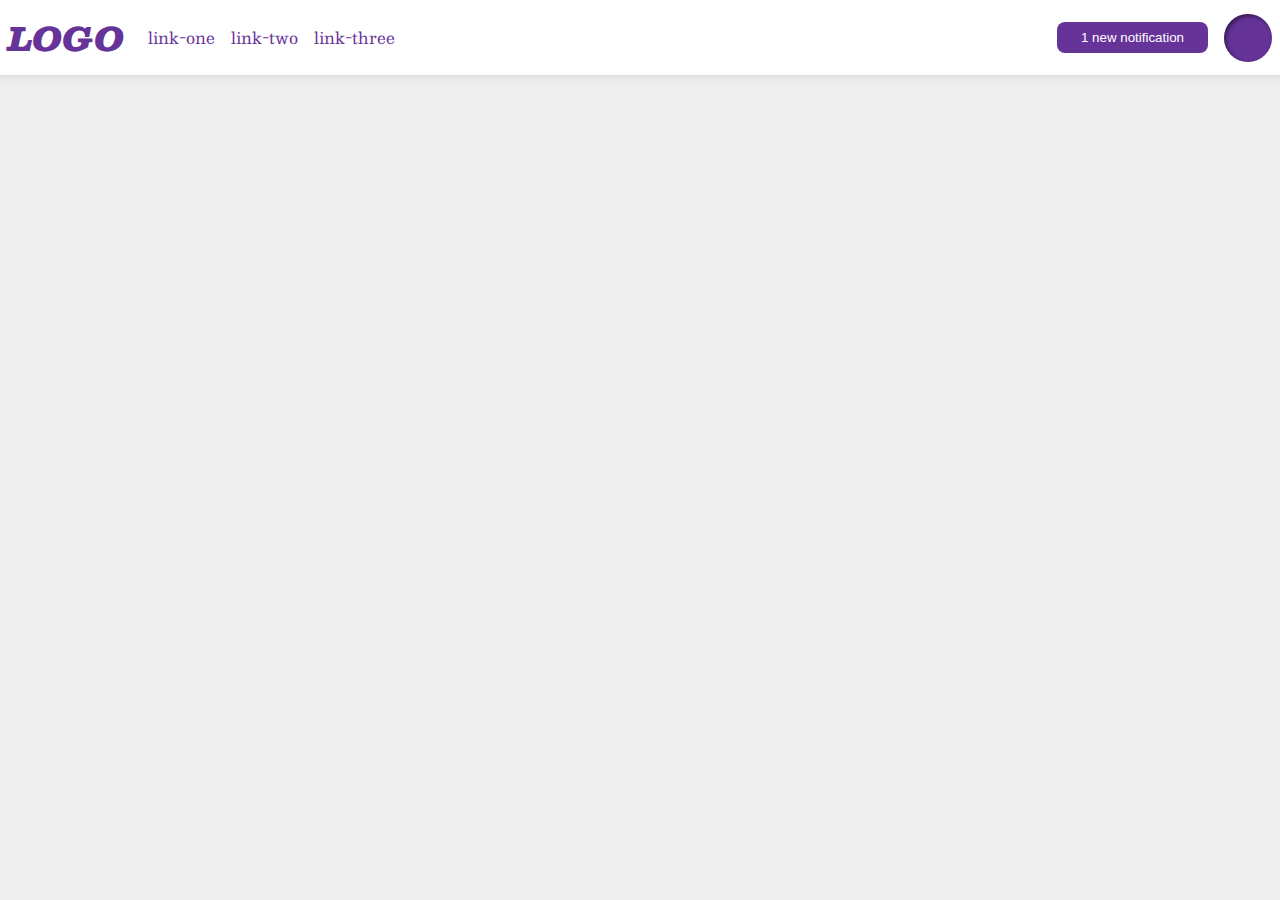
<file: flex/03-flex-header-2/index.html>
<!DOCTYPE html>
<html lang="en">
  <head>
    <meta charset="UTF-8">
    <meta http-equiv="X-UA-Compatible" content="IE=edge">
    <meta name="viewport" content="width=device-width, initial-scale=1.0">
    <title>Flex Header 2</title>
    <link rel="stylesheet" href="style.css">
  </head>
  <body>
    <div class="header">
      <div class="left">
        <div class="logo">
            LOGO
        </div>
        <ul class="links">
            <li><a href="google.com">link-one</a></li>
            <li><a href="google.com">link-two</a></li>
            <li><a href="google.com">link-three</a></li>
        </ul>
      </div>
      <div class="right">
        <button class="notifications">
            1 new notification
        </button>
        <div class="profile-image"></div>
      </div>
  </body>
</html>
</file>
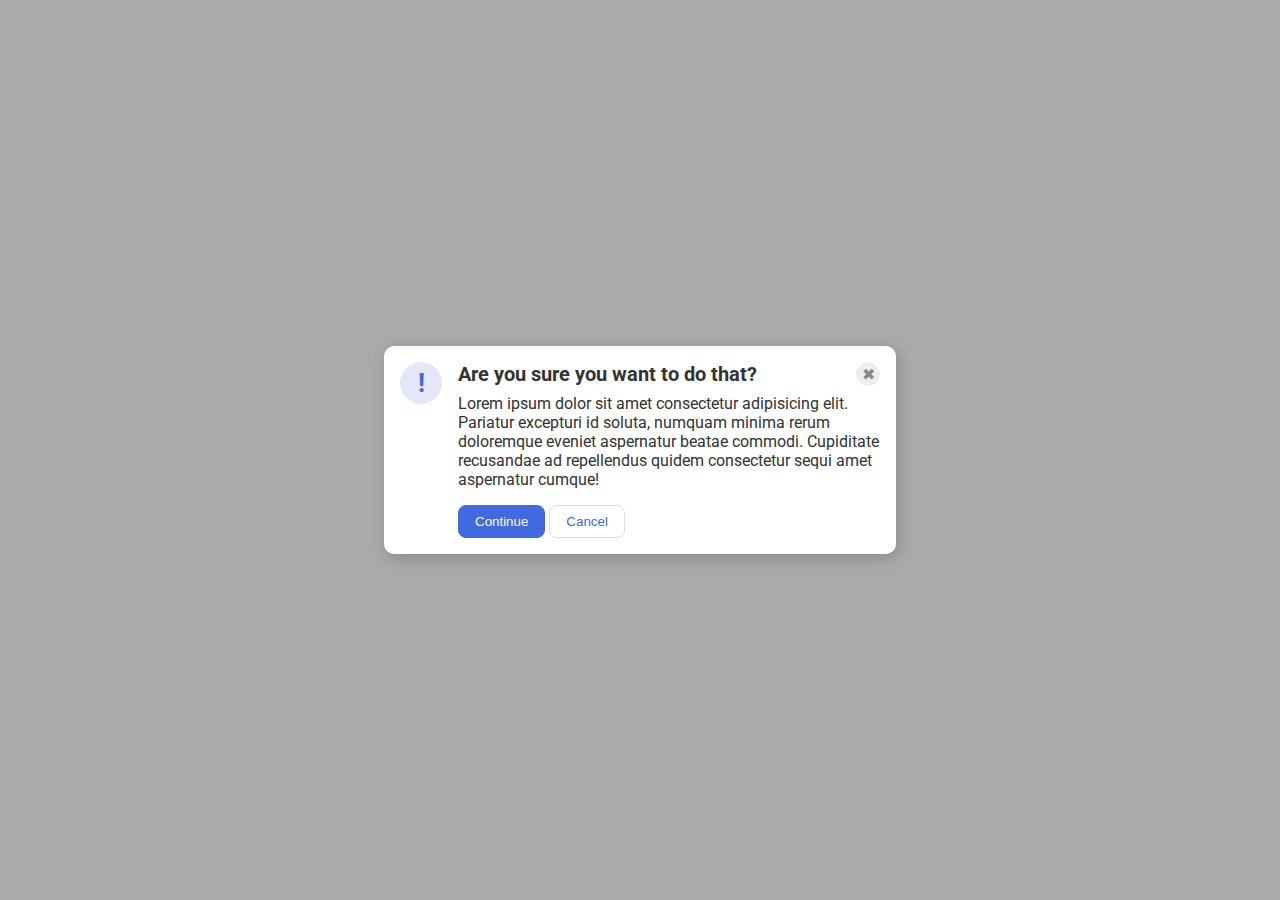
<file: flex/05-flex-modal/index.html>
<!DOCTYPE html>
<html lang="en">
  <head>
    <meta charset="UTF-8">
    <meta http-equiv="X-UA-Compatible" content="IE=edge">
    <meta name="viewport" content="width=device-width, initial-scale=1.0">
    <link rel="stylesheet" href="style.css">
    <title>Modal</title>
  </head>
  <body>
    <div class="modal">
      <div class="icon">!</div>
      <div class="center">
        <div class="header">Are you sure you want to do that?
          <button class="close-button">✖</button>
        </div>
        <div class="text">Lorem ipsum dolor sit amet consectetur adipisicing elit. Pariatur excepturi id soluta, numquam minima rerum doloremque eveniet aspernatur beatae commodi. Cupiditate recusandae ad repellendus quidem consectetur sequi amet aspernatur cumque!</div>
        <div class="buttons">
          <button class="continue">Continue</button>
          <button class="cancel">Cancel</button>
        </div>
      </div>     
    </div>
  </body>
</html>
</file>
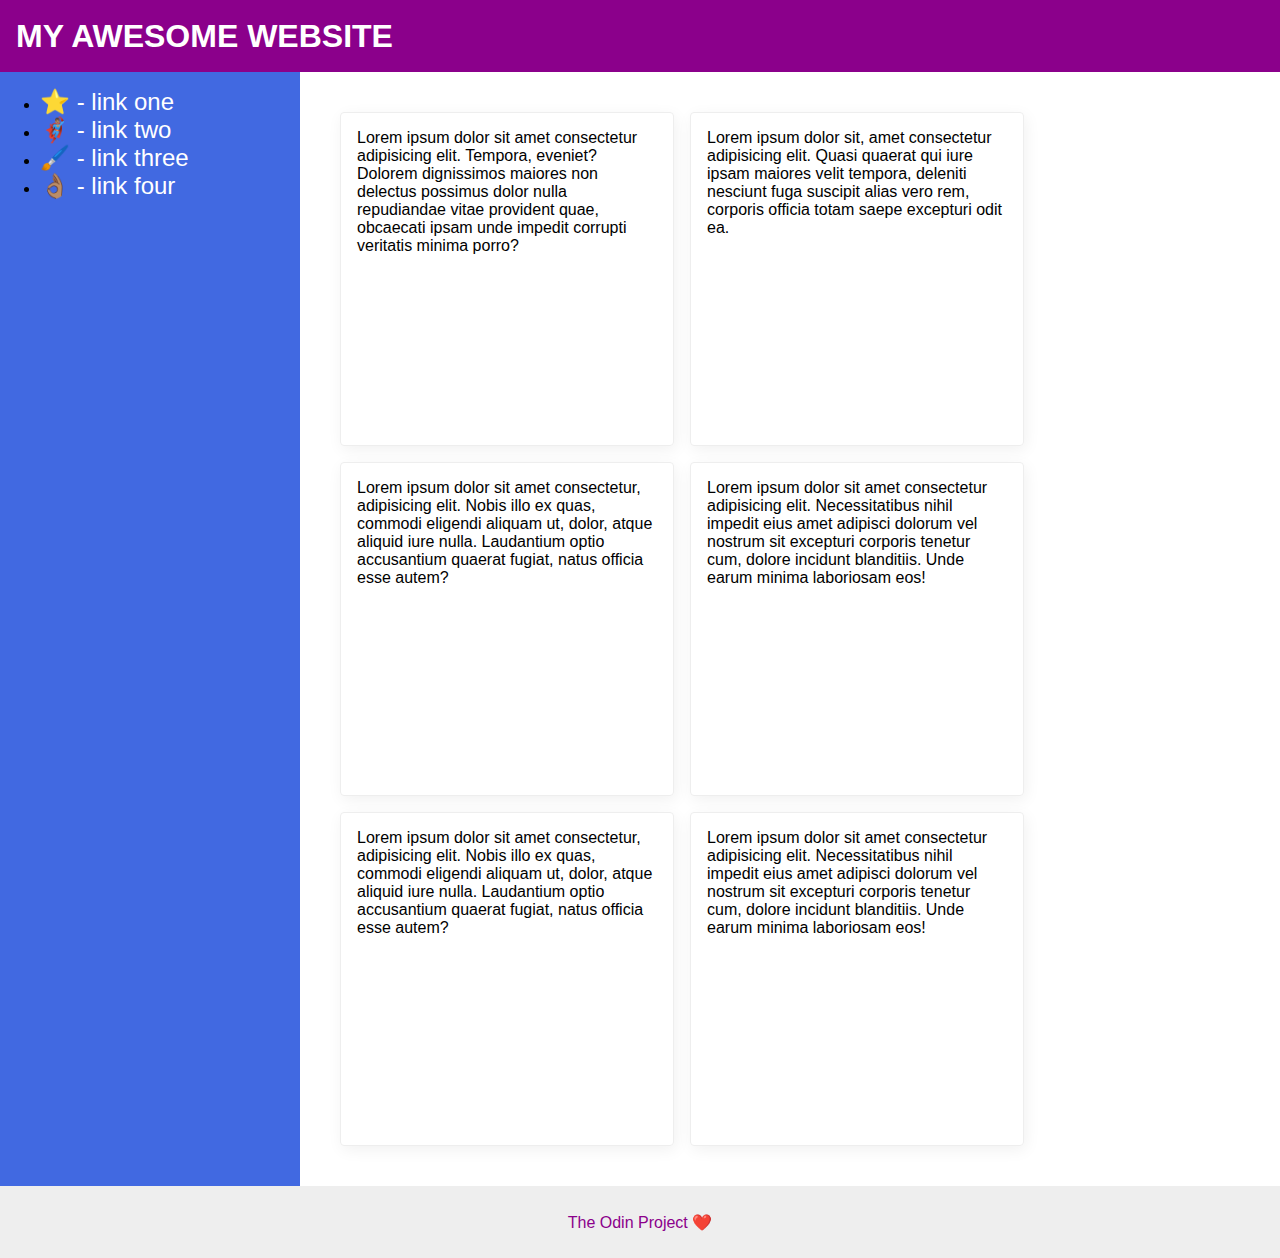
<file: flex/07-flex-layout-2/index.html>
<!DOCTYPE html>
<html lang="en">
  <head>
    <meta charset="UTF-8">
    <meta http-equiv="X-UA-Compatible" content="IE=edge">
    <meta name="viewport" content="width=device-width, initial-scale=1.0">
    <title>The Holy Grail</title>
    <link rel="stylesheet" href="style.css">
  </head>
  <body>
    <div class="header">
      MY AWESOME WEBSITE
    </div>
    
    <div class="whole">
      <div class="sidebar">
        <ul>
          <li><a href="#">⭐ - link one</a></li>
          <li><a href="#">🦸🏽‍♂️ - link two</a></li>
          <li><a href="#">🖌️ - link three</a></li>
          <li><a href="#">👌🏽 - link four</a></li>
        </ul>
      </div>
  
      <div class="cards">
        <div class="card">Lorem ipsum dolor sit amet consectetur adipisicing elit. Tempora, eveniet? Dolorem dignissimos maiores non delectus possimus dolor nulla repudiandae vitae provident quae, obcaecati ipsam unde impedit corrupti veritatis minima porro?</div>
        <div class="card">Lorem ipsum dolor sit, amet consectetur adipisicing elit. Quasi quaerat qui iure ipsam maiores velit tempora, deleniti nesciunt fuga suscipit alias vero rem, corporis officia totam saepe excepturi odit ea.</div>
        <div class="card">Lorem ipsum dolor sit amet consectetur, adipisicing elit. Nobis illo ex quas, commodi eligendi aliquam ut, dolor, atque aliquid iure nulla. Laudantium optio accusantium quaerat fugiat, natus officia esse autem?</div>
        <div class="card">Lorem ipsum dolor sit amet consectetur adipisicing elit. Necessitatibus nihil impedit eius amet adipisci dolorum vel nostrum sit excepturi corporis tenetur cum, dolore incidunt blanditiis. Unde earum minima laboriosam eos!</div>
        <div class="card">Lorem ipsum dolor sit amet consectetur, adipisicing elit. Nobis illo ex quas, commodi eligendi aliquam ut, dolor, atque aliquid iure nulla. Laudantium optio accusantium quaerat fugiat, natus officia esse autem?</div>
        <div class="card">Lorem ipsum dolor sit amet consectetur adipisicing elit. Necessitatibus nihil impedit eius amet adipisci dolorum vel nostrum sit excepturi corporis tenetur cum, dolore incidunt blanditiis. Unde earum minima laboriosam eos!</div>
      </div>
    </div>
    
    
    <div class="footer">
      The Odin Project ❤️
    </div>
  </body>
</html>
</file>
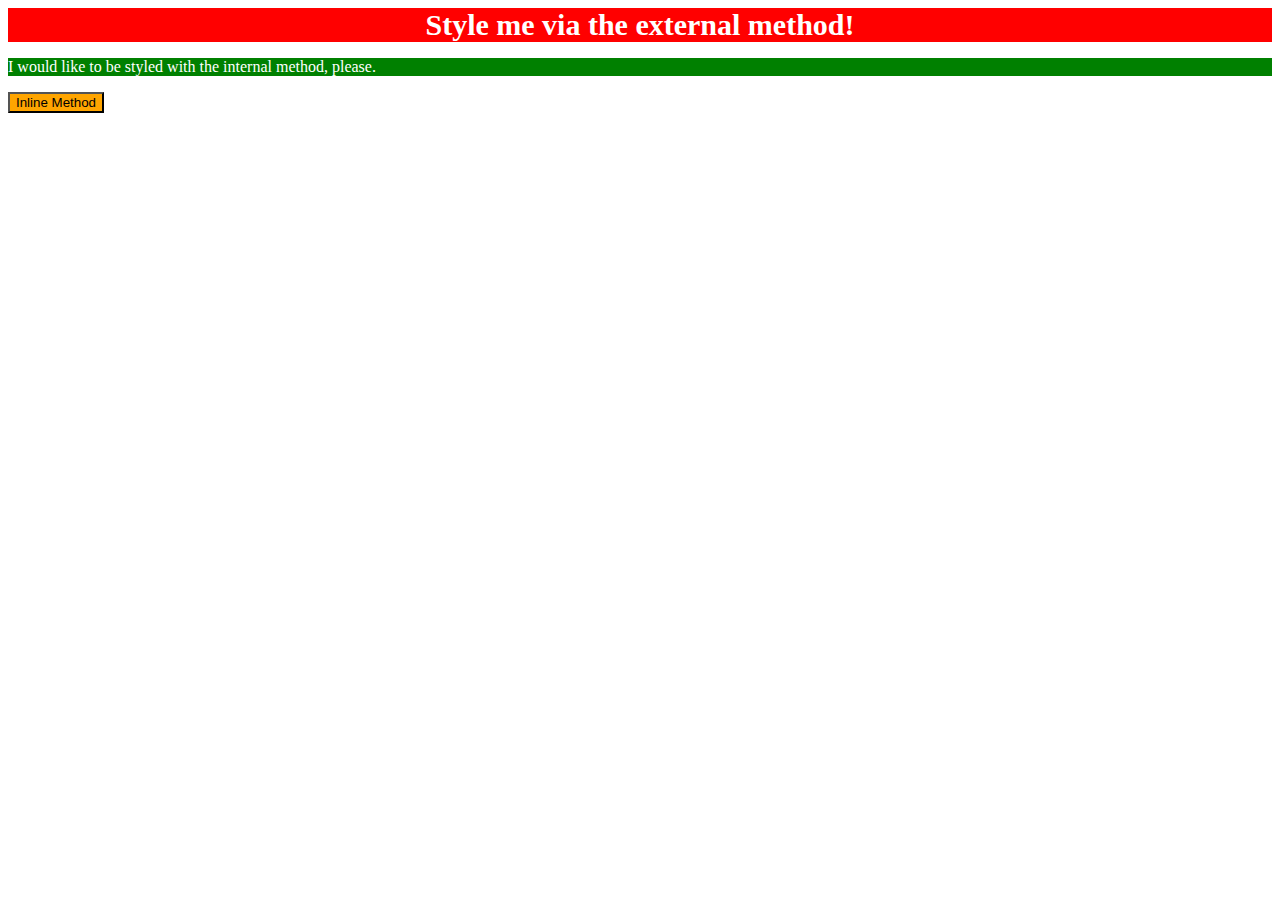
<file: foundations/01-css-methods/index.html>
<!DOCTYPE html>
<html lang="en">
  <head>
    <meta charset="UTF-8">
    <meta http-equiv="X-UA-Compatible" content="IE=edge">
    <meta name="viewport" content="width=device-width, initial-scale=1.0">
    <link rel="stylesheet" href="style.css">
    <title>Methods for Adding CSS</title>
    <style>
      p {
        color: white;
        background-color: green;
      }
    </style>
  </head>
  <body>
    <div>Style me via the external method!</div>
    <p>I would like to be styled with the internal method, please.</p>
    <button style="color: black; background-color: orange;"">Inline Method</button>
  </body>
</html>
</file>
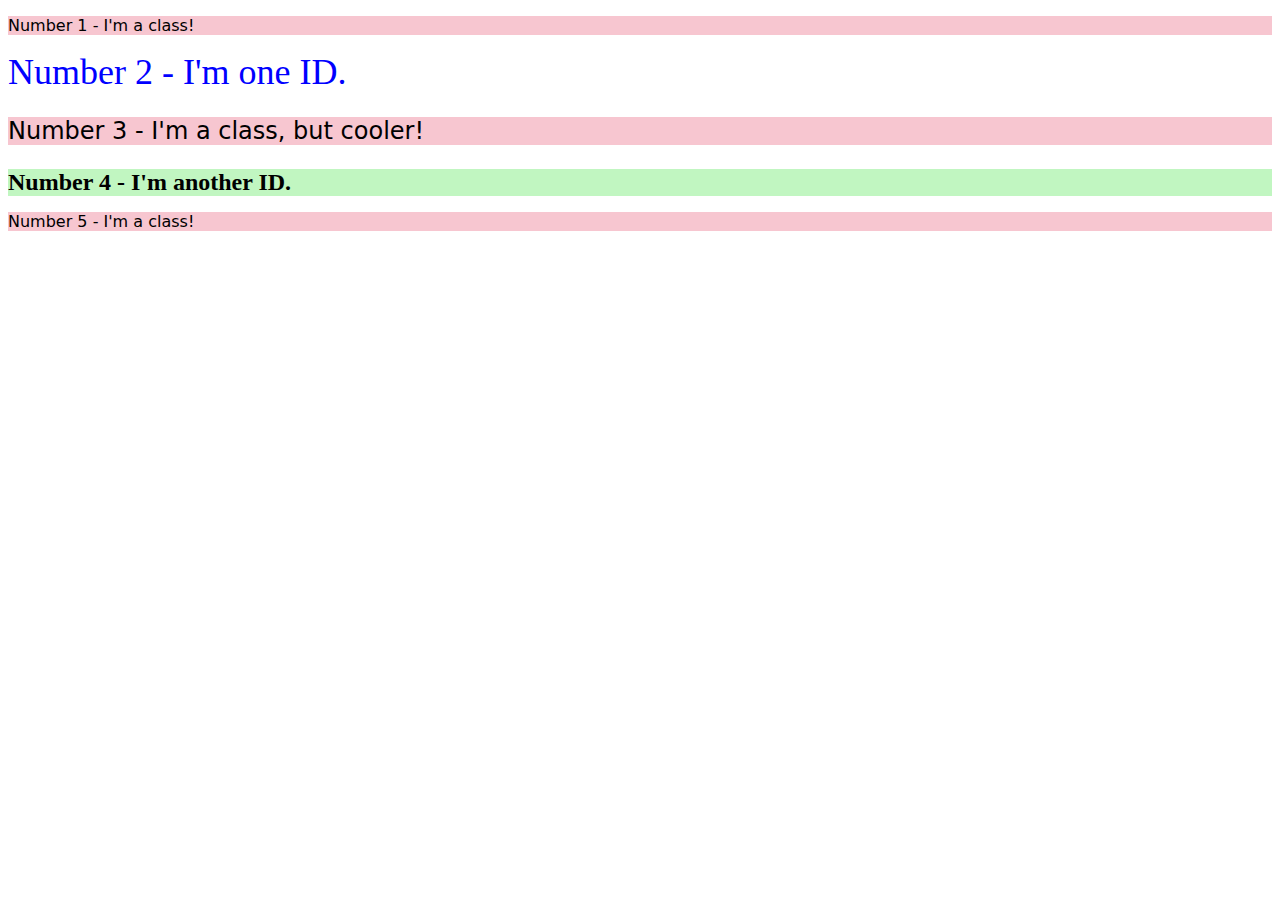
<file: foundations/02-class-id-selectors/index.html>
<!DOCTYPE html>
<html lang="en">
  <head>
    <meta charset="UTF-8">
    <meta http-equiv="X-UA-Compatible" content="IE=edge">
    <meta name="viewport" content="width=device-width, initial-scale=1.0">
    <title>Class and ID Selectors</title>
    <link rel="stylesheet" href="style.css">
  </head>
  <body>
    <p class="pink">Number 1 - I'm a class!</p>
    <div id="bigblue">Number 2 - I'm one ID.</div>
    <p class="pink large">Number 3 - I'm a class, but cooler!</p>
    <div id="green">Number 4 - I'm another ID.</div>
    <p class="pink">Number 5 - I'm a class!</p>
  </body>
</html>
</file>
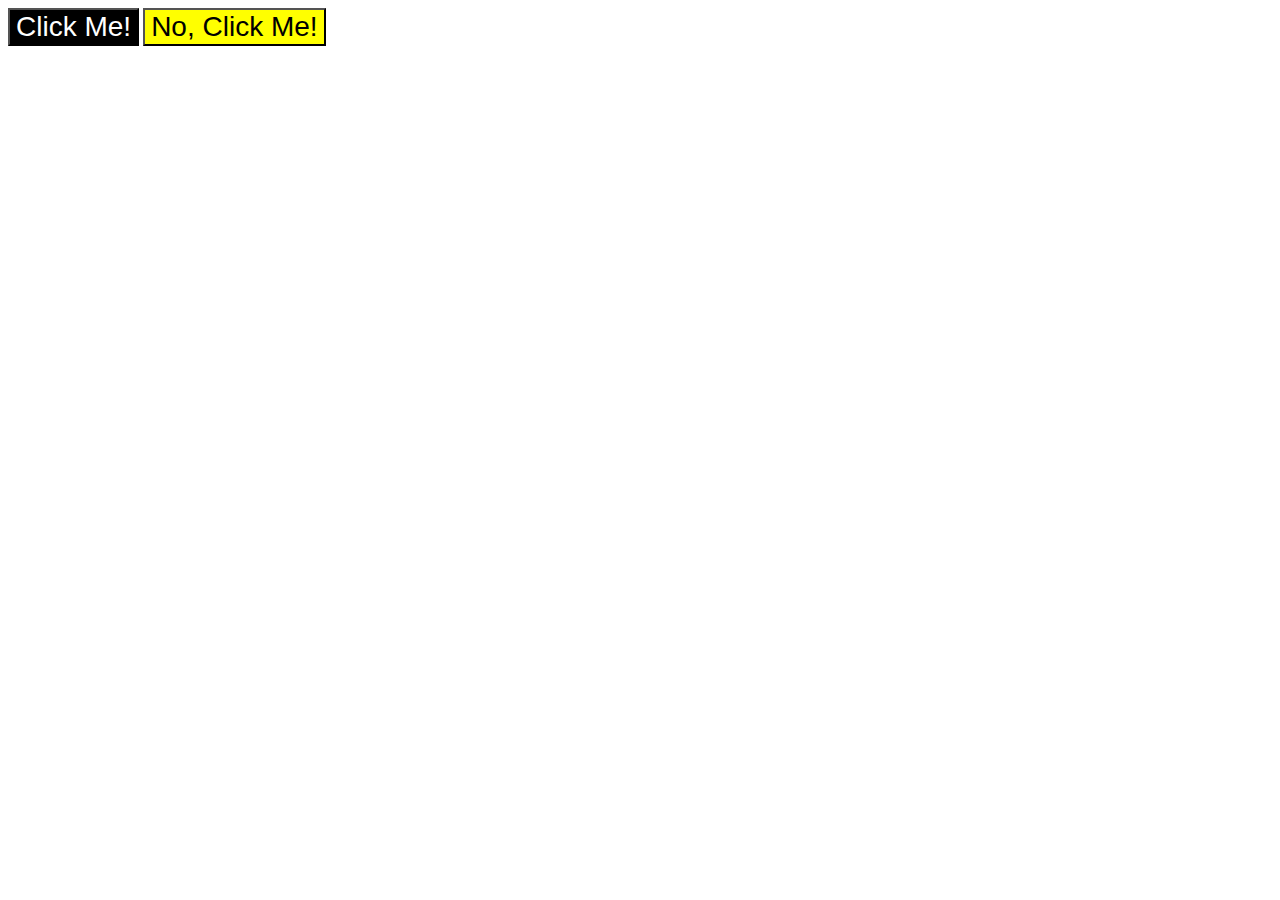
<file: foundations/03-grouping-selectors/index.html>
<!DOCTYPE html>
<html lang="en">
  <head>
    <meta charset="UTF-8">
    <meta http-equiv="X-UA-Compatible" content="IE=edge">
    <meta name="viewport" content="width=device-width, initial-scale=1.0">
    <title>Grouping Selectors</title>
    <link rel="stylesheet" href="style.css">
  </head>
  <body>
    <button class="left">Click Me!</button>
    <button class="right">No, Click Me!</button>
  </body>
</html>
</file>
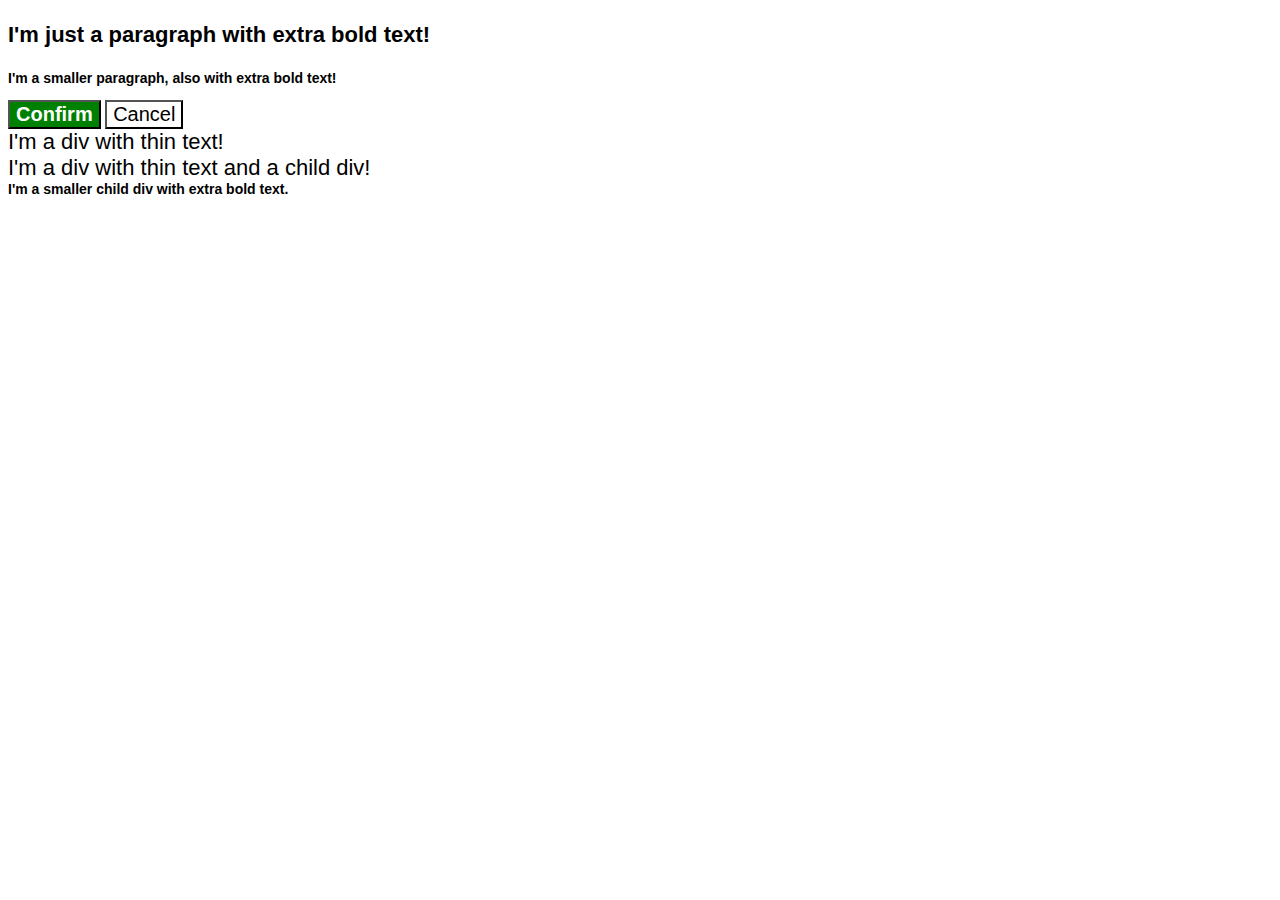
<file: foundations/06-cascade-fix/index.html>
<!DOCTYPE html>
<html lang="en">
  <head>
    <meta charset="UTF-8">
    <meta http-equiv="X-UA-Compatible" content="IE=edge">
    <meta name="viewport" content="width=device-width, initial-scale=1.0">
    <title>Fix the Cascade</title>
    <link rel="stylesheet" href="style.css">
  </head>
  <body>
    <p class="para">I'm just a paragraph with extra bold text!</p>
    <p class="para small-para">I'm a smaller paragraph, also with extra bold text!</p>

    <button id="confirm-button" class="button confirm">Confirm</button>
    <button id="cancel-button" class="button cancel">Cancel</button>

    <div class="text">I'm a div with thin text!</div>
    <div class="text">I'm a div with thin text and a child div!
      <div class="text child">I'm a smaller child div with extra bold text.</div>
    </div>
  </body>
</html>
</file>
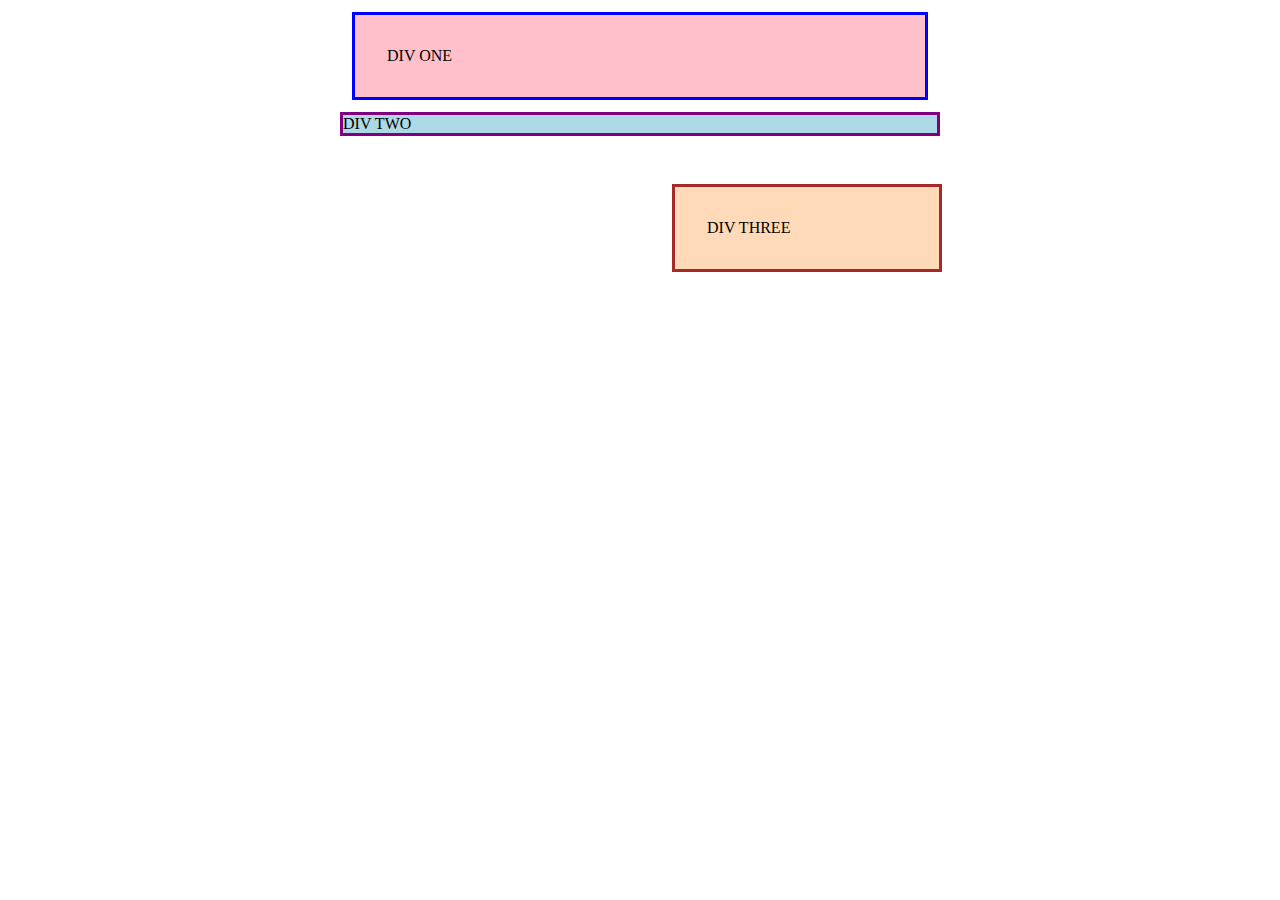
<file: margin-and-padding/01-margin-and-padding-1/index.html>
<!DOCTYPE html>
<html lang="en">
  <head>
    <meta charset="UTF-8">
    <meta http-equiv="X-UA-Compatible" content="IE=edge">
    <meta name="viewport" content="width=device-width, initial-scale=1.0">
    <title>Margin and Padding exercise</title>
    <link rel="stylesheet" href="style.css">
  </head>
  <body>
    <div class="one">
      DIV ONE
    </div>
    <div class="two">
      DIV TWO
    </div>
    <div class="three">
      DIV THREE
    </div>
  </body>
</html>
</file>
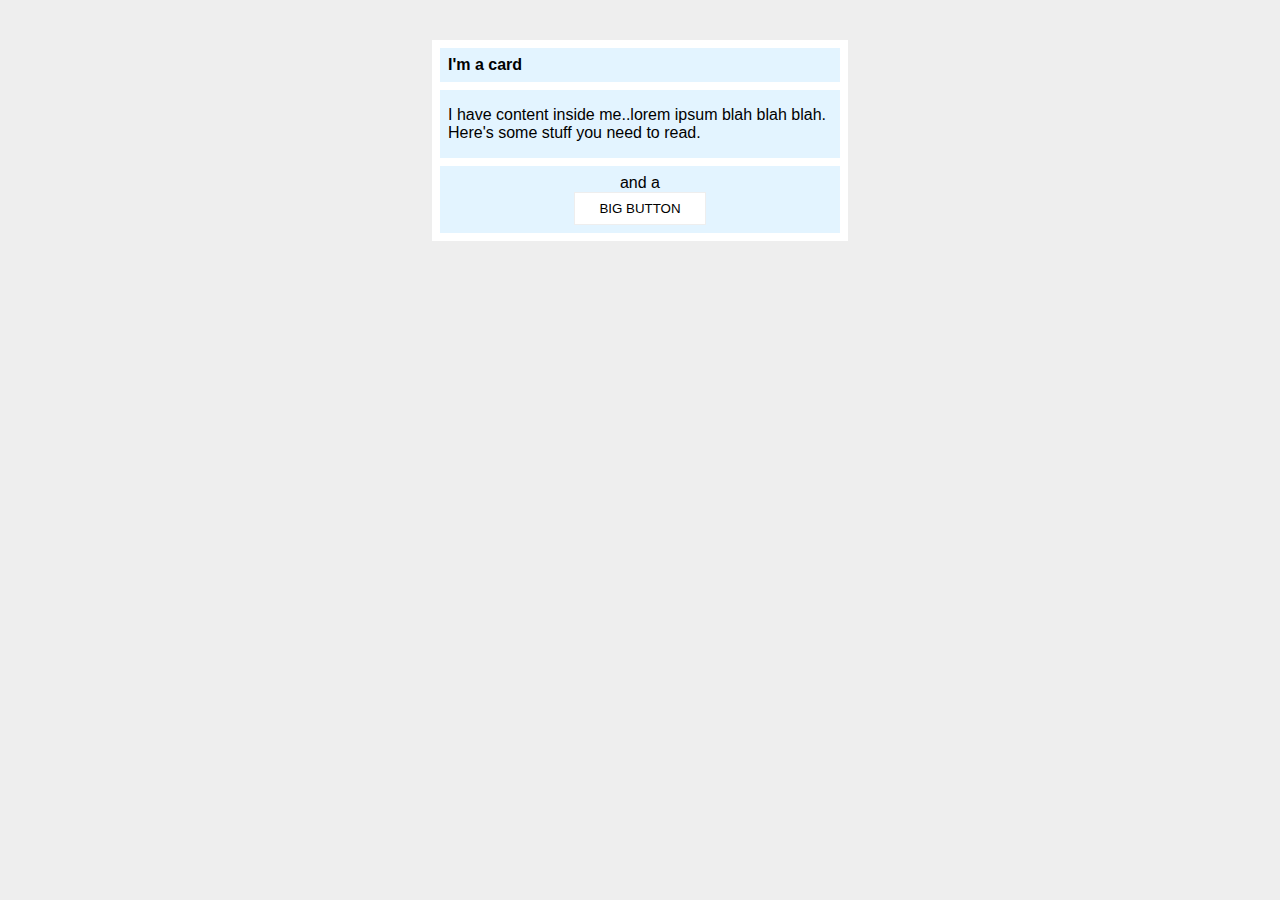
<file: margin-and-padding/02-margin-and-padding-2/index.html>
<!DOCTYPE html>
<html lang="en">
  <head>
    <meta charset="UTF-8">
    <meta http-equiv="X-UA-Compatible" content="IE=edge">
    <meta name="viewport" content="width=device-width, initial-scale=1.0">
    <title>Margin and Padding exercise 2</title>
    <link rel="stylesheet" href="style.css">
  </head>
  <body>
    <div class="card">
      <h1 class="title">I'm a card</h1>
      <div class="content">I have content inside me..lorem ipsum blah blah blah. Here's some stuff you need to read.</div>
      <div class="button-container">and a <button>BIG BUTTON</button></div>
    </div>
  </body>
</html>
</file>
<file: flex/03-flex-header-2/style.css>
/* this is some magical font-importing.  
you'll learn about it later. */
@import url('https://fonts.googleapis.com/css2?family=Besley:ital,wght@0,400;1,900&display=swap');

body {
  margin: 0;
  background: #eee;
  font-family: Besley, serif;
}

.header {
  background: white;
  border-bottom: 1px solid #ddd;
  box-shadow: 0 0 8px rgba(0,0,0,.1);
  display: flex;
  justify-content: space-between;
  align-items: center;
  padding: 8px;
}

.profile-image {
  background: rebeccapurple;
  box-shadow: inset 2px 2px 4px rgba(0,0,0,.5);
  border-radius: 50%;
  width: 48px;
  height: 48px;
  margin-left: 8px;
}

.logo {
  color: rebeccapurple;
  font-size: 32px;
  font-weight: 900;
  font-style: italic;
}

.left {
    display: flex;
    justify-content: space-between;
    align-items: center;
}

.right {
    display: flex;
    justify-content: space-between;
    align-items: center;
}

button {
  border: none;
  border-radius: 8px;
  background: rebeccapurple;
  color: white;
  padding: 8px 24px;
  margin-right: 8px;
}

a {
  /* this removes the line under our links */
  text-decoration: none;
  color: rebeccapurple;
  margin: 8px;
}

ul {
  list-style-type: none;
  display: flex;
  padding-left: 16px;
}
</file>
<file: flex/05-flex-modal/style.css>
@import url('https://fonts.googleapis.com/css2?family=Roboto:wght@400;700&display=swap');

html, body {
  height: 100%;
}

body {
  font-family: Roboto, sans-serif;
  margin: 0;
  background: #aaa;
  color: #333;
  /* I'll give you this one for free lol */
  display: flex;
  align-items: center;
  justify-content: center;
}

.modal {
  display: flex;
  background: white;
  width: 480px;
  border-radius: 10px;
  box-shadow: 2px 4px 16px rgba(0,0,0,.2);
  padding: 16px;
  column-gap: 16px;
}

.header {
  font-weight: bold;
  font-size: 20px;
  display: flex;
  justify-content: space-between;
}

.center {
  display: flex;
  flex-direction: column;
  gap: 8px;
}

.icon {
  color: royalblue;
  font-size: 26px;
  font-weight: 700;
  background: lavender;
  width: 42px;
  height: 42px;
  border-radius: 50%;
  display: flex;
  align-items: center;
  justify-content: center;
  flex-shrink: 0;
}

.close-button {
  background: #eee;
  border-radius: 50%;
  color: #888;
  font-weight: 400;
  font-size: 16px;
  height: 24px;
  width: 24px;
  display: flex;
  align-items: center;
  justify-content: center;
  border: 1px solid #eee;
  padding: 0;
  flex-shrink: 0;
}

button {
  cursor: pointer;
  padding: 8px 16px;
  border-radius: 8px;
}

button.continue {
  background: royalblue;
  border: 1px solid royalblue;
  color: white;
}

button.cancel {
  background: white;
  border: 1px solid #ddd;
  color: royalblue;
}

.buttons {
  margin-top: 8px;
}
</file>
<file: flex/07-flex-layout-2/style.css>
body {
  font-family: -apple-system, BlinkMacSystemFont, 'Segoe UI', Roboto, Oxygen, Ubuntu, Cantarell, 'Open Sans', 'Helvetica Neue', sans-serif;
  margin: 0;
  min-height: 100vh;
}

.header {
  display: flex;
  align-items: center;
  height: 72px;
  background: darkmagenta;
  color: white;
  font-size: 32px;
  font-weight: 900;
  text-indent: 16px;
}

.footer {
  height: 72px;
  background: #eee;
  color: darkmagenta;
  display: flex;
  align-items: center;
  justify-content: center;
}

.sidebar {
  width: 300px;
  background: royalblue;
  box-sizing: border-box;
  flex-shrink: 0;
}

.card {
  border: 1px solid #eee;
  box-shadow: 2px 4px 16px rgba(0,0,0,.06);
  border-radius: 4px;
  width: 300px;
  height: 300px;
  margin: 8px;
  padding: 16px;
  flex-shrink: 0;
}

.cards {
  display: flex;
  flex-direction: row;
  flex-wrap: wrap;
  padding: 32px;
}

.whole {
  display: flex;
}

a {
  font-size: 24px;
  color: #ffffff;
  text-decoration: none;
}
</file>
<file: foundations/01-css-methods/style.css>
div {
    color: white;
    background-color: red;
    font-size: 30px;
    font-weight: bold;
    text-align: center;
}
</file>
<file: foundations/02-class-id-selectors/style.css>
.pink.large {
    font-size: 24px;
}

.pink {
    background-color:rgb(247, 198, 208);
    font-family: "Verdana", "DejaVu Sans", sans-serif;
}

#bigblue {
    color: #0000ff;
    font-size: 36px;
}

#green {
    font-weight: bold;
    font-size: 24px;
    background-color: hsl(120, 75%, 86%);
}
</file>
<file: foundations/03-grouping-selectors/style.css>
.left,
.right{
    font-size: 28px;
    font-family: "Helvetica", "Times New Roman", sans-serif;
}

.left {
    background-color: #000000;
    color: #ffffff;
}

.right {
    background-color: #ffff00;
    color: rgb(0, 0, 0);
}
</file>
<file: foundations/06-cascade-fix/style.css>
body {
  font-family: Arial, Helvetica, sans-serif;
}

.para {
  font-size: 22px;
}

.para,
.small-para {
  color: hsl(0, 0%, 0%);
  font-weight: 800;
}

.small-para {
  font-size: 14px;
  font-weight: 800;
}

.confirm.button {
  background: green;
  color: white;
  font-weight: bold;
} 

.button {
  background-color: rgb(255, 255, 255);
  color: rgb(0, 0, 0);
  font-size: 20px;
}

.text.child {
  color: rgb(0, 0, 0);
  font-weight: 800;
  font-size: 14px;
}

div.text {
  color: rgb(0, 0, 0);
  font-size: 22px;
  font-weight: 100;
}
</file>
<file: margin-and-padding/01-margin-and-padding-1/style.css>
body {
  max-width: 600px;
  margin: 0 auto;
}

.one {
  background: pink;
  border: 3px solid blue;
  /* CHANGE ME */
  padding: 32px;
  margin: 12px;
}

.two {
  background: lightblue;
  border: 3px solid purple;
  /* CHANGE ME */
  margin-bottom: 48px;
}

.three {
  background: peachpuff;
  border: 3px solid brown;
  width: 200px;
  /* CHANGE ME */
  padding: 32px;
  margin-left: 332px;
}
</file>
<file: margin-and-padding/02-margin-and-padding-2/style.css>
body {
  background: #eee;
  font-family: sans-serif;
}

* {
padding: 8px;
}

div {
  background: rgb(200, 213, 255);
  margin: 8px;
}

.card {
  width: 400px;
  background: #fff;
  margin: 16px auto;
}

.title {
  background-color: #e3f4ff;
  font-size: 16px;
  margin: 0px;
}

.content {
  background: #e3f4ff;
  padding-top: 16px;
  padding-bottom: 16px;
  margin-left: 0px;
  margin-right: 0px;
}

.button-container {
  background: #e3f4ff;
  text-align: center;
  margin-left: 0px;
  margin-right: 0px;
  margin-bottom: 0px;
}

button {
  background: white;
  border: 1px solid #eee;
  padding-top: 8px;
  padding-bottom: 8px;
  padding-left: 24px;
  padding-right: 24px;
  margin-left: auto;
  margin-right: auto;
  display: block;
}
</file>
